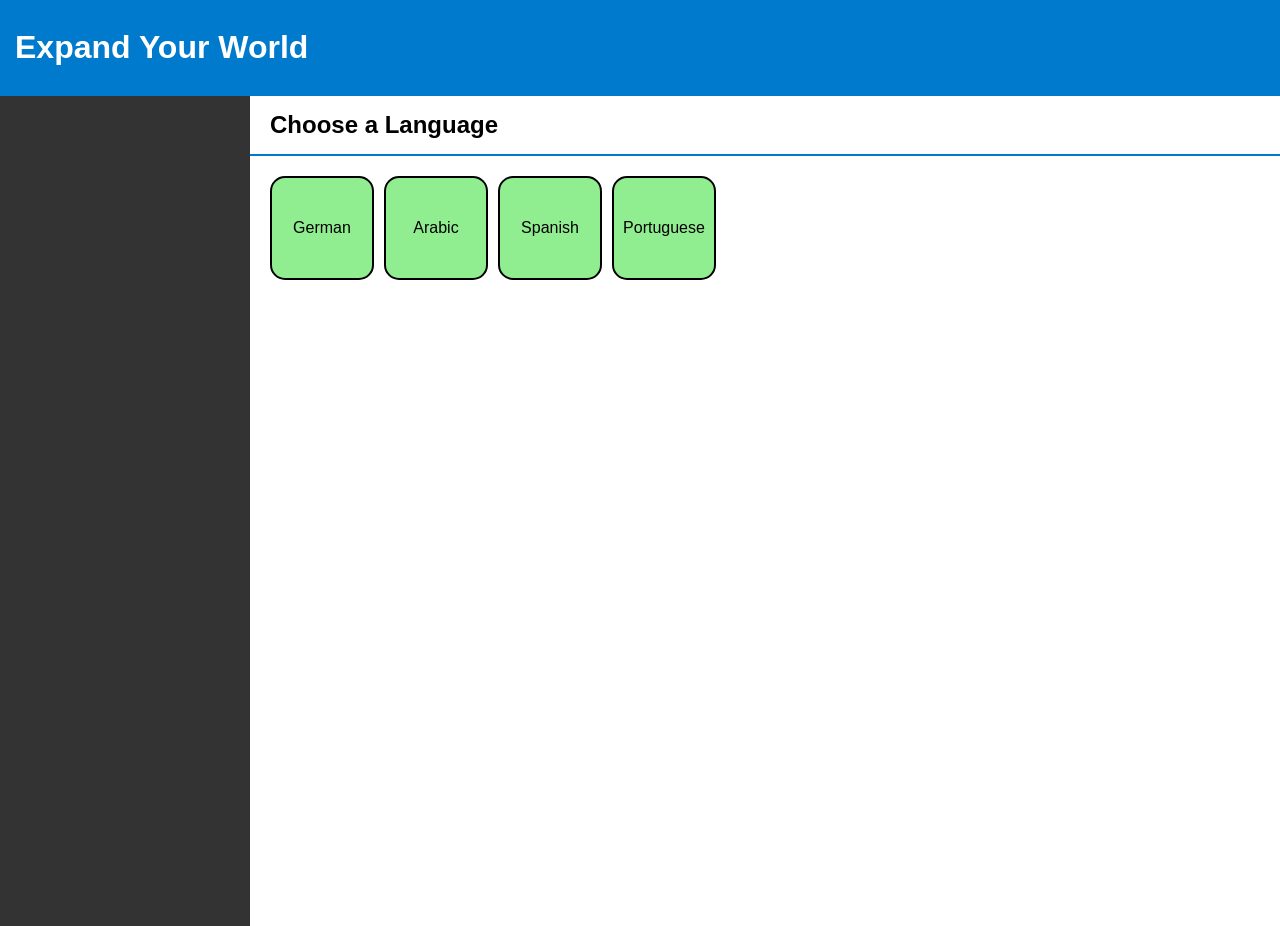
<file: index.html>
<!DOCTYPE html>
<html lang="en">
<head>
    <meta charset="UTF-8">
    <meta name="viewport" content="width=device-width, initial-scale=1.0">
    <title>Expand Your World</title>
    <!-- Link to external CSS -->
    <link rel="stylesheet" href="style.css">
</head>
<body>
    <header>
        <h1>Expand Your World</h1>
    </header>
    <div class="container">
        <!-- Sidebar -->
        <div class="sidebar" id="sidebar">
        </div>

        <!-- PDF Content -->
        <div class="content">
            <div class="title-bar">
                <h2>Choose a Language</h2>
            </div>
            <div id="tilebox">
                <a href="germanhome.html"><p class="tile" id="germantile">German</p></a>
                <p class="tile" id="arabictile">Arabic</p>
                <p class="tile" id="spanishtile">Spanish</p>
                <p class="tile" id="portuguesetile">Portuguese</p>
            </div>
        </div>
    </div>
    <script src="script.js"></script>
</body>
</html>
</file>
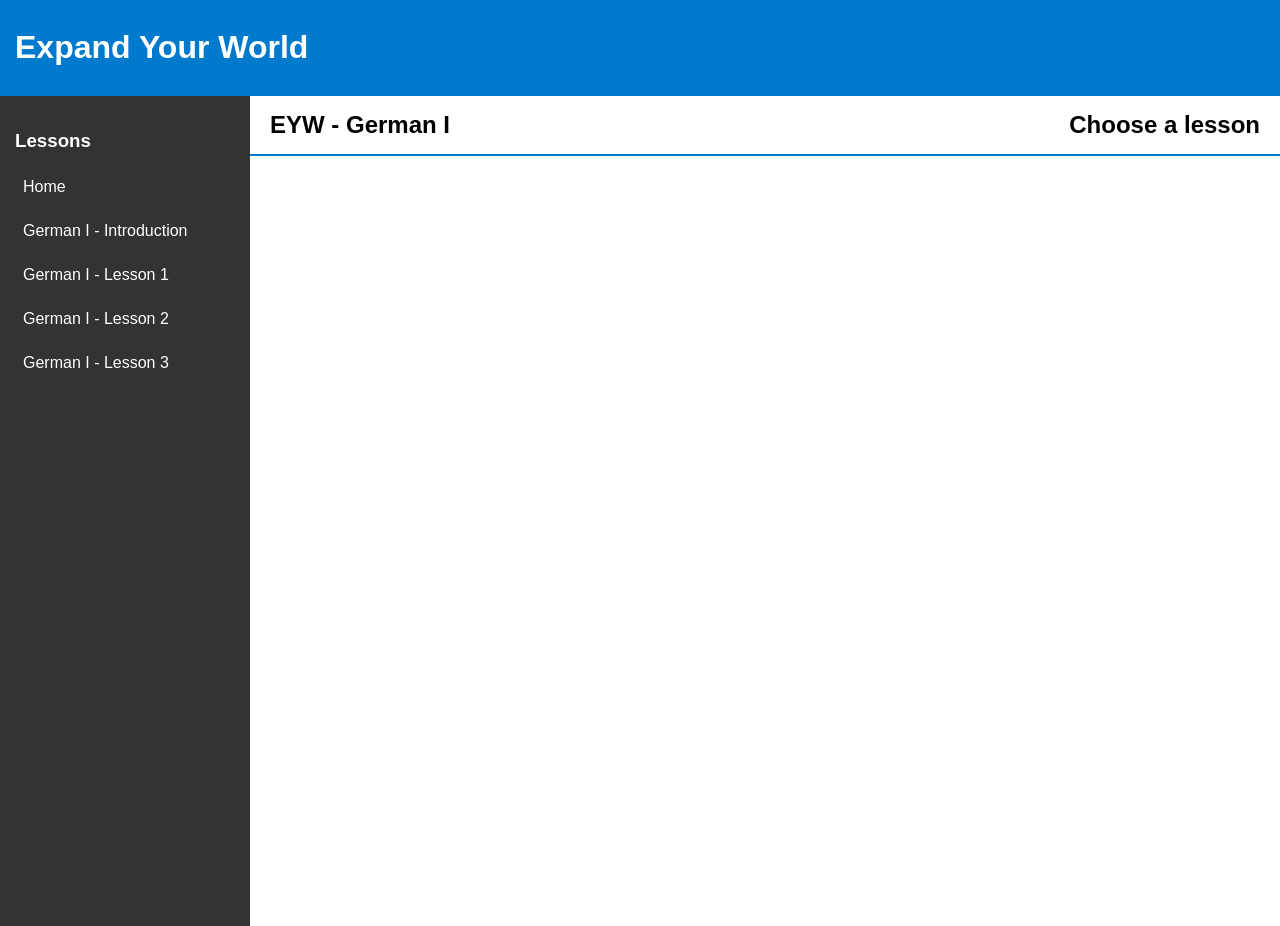
<file: german1home.html>
<!DOCTYPE html>
<html lang="en">
<head>
    <meta charset="UTF-8">
    <meta name="viewport" content="width=device-width, initial-scale=1.0">
    <title>Expand Your World</title>
    <!-- Link to external CSS -->
    <link rel="stylesheet" href="style.css">
</head>
<body>
    <header>
        <h1>Expand Your World</h1>
        <button id="sidebarToggle">☰ Lessons</button>
    </header>
    <div class="container">
        <!-- Sidebar -->
        <div class="sidebar" id="sidebar">
            <h3>Lessons</h3>
            <a href="index.html">Home</a>
            <a href="german1intro.html">German I - Introduction</a>
            <a href="german1lesson1.html">German I - Lesson 1</a>
            <a href="german1lesson2.html">German I - Lesson 2</a>
            <a href="german1lesson3.html">German I - Lesson 3</a>
        </div>

        <!-- PDF Content -->
        <div class="content">
            <div class="title-bar">
                <h2>EYW - German I</h2>
                <h2>Choose a lesson</h2>
            </div>
            <iframe id="pdfViewer" src= "">
            </iframe>
        </div>
    </div>
    <script src="script.js"></script>
</body>
</html>
</file>
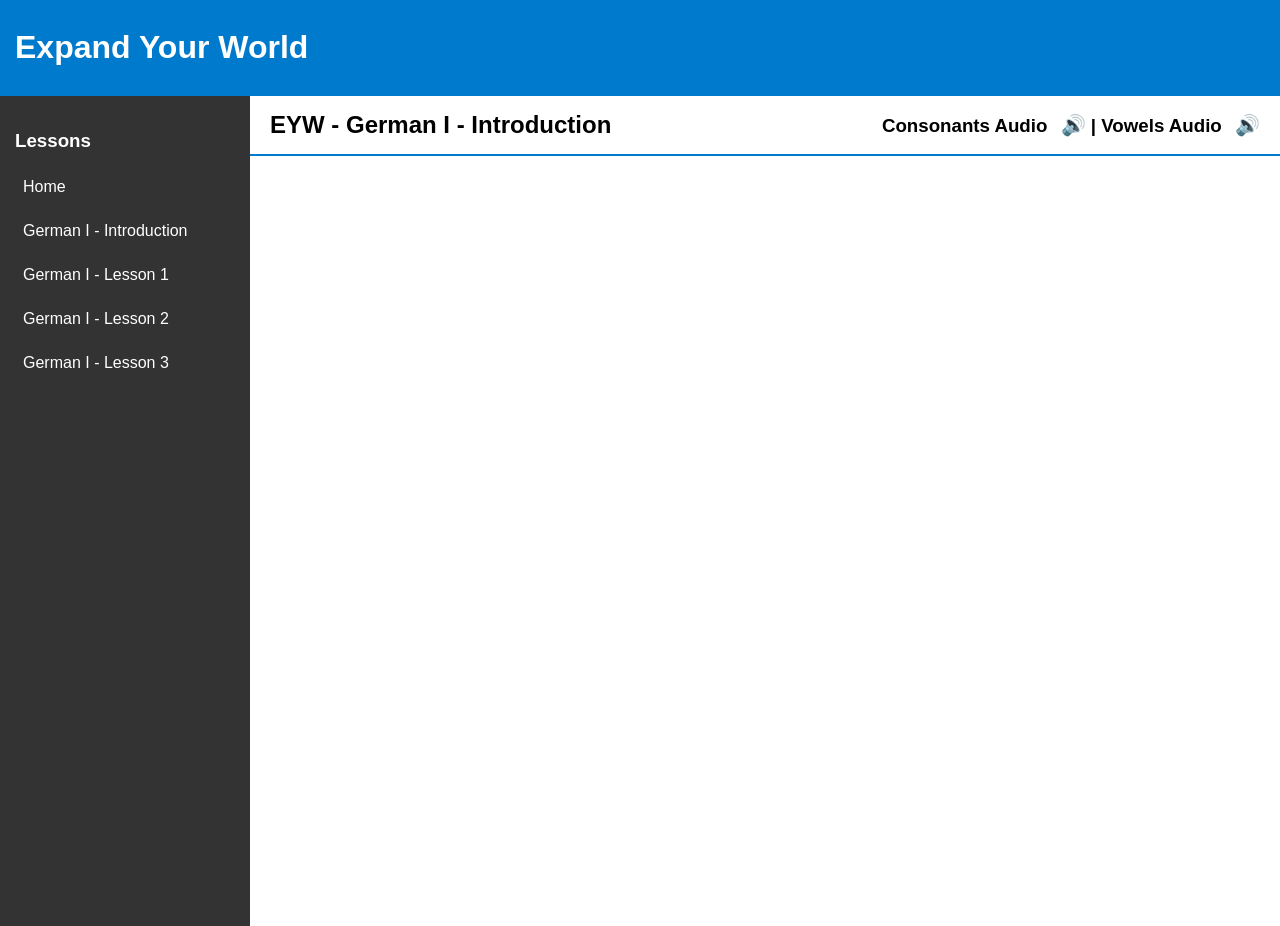
<file: german1intro.html>
<!DOCTYPE html>
<html lang="en">
<head>
    <meta charset="UTF-8">
    <meta name="viewport" content="width=device-width, initial-scale=1.0">
    <title>Expand Your World</title>
    <!-- Link to external CSS -->
    <link rel="stylesheet" href="style.css">
</head>
<body>
    <header>
        <h1>Expand Your World</h1>
        <button id="sidebarToggle">☰ Lessons</button>
    </header>
    <div class="container">
        <!-- Sidebar -->
        <div class="sidebar" id="sidebar">
            <h3>Lessons</h3>
            <a href="index.html">Home</a>
            <a href="german1intro.html">German I - Introduction</a>
            <a href="german1lesson1.html">German I - Lesson 1</a>
            <a href="german1lesson2.html">German I - Lesson 2</a>
            <a href="german1lesson3.html">German I - Lesson 3</a>
        </div>

        <!-- PDF Content -->
        <div class="content">
            <div class="title-bar">
                <h2>EYW - German I - Introduction</h2>
                <h3>Consonants Audio <span class="audio-icon" onclick="playAudio('german1_introaudio1')">🔊</span>
                    | Vowels Audio <span class="audio-icon" onclick="playAudio('german1_introaudio2')">🔊</span></h3>
            </div>
            <audio id="german1_introaudio1">
                <source src="Assets/german1_introaudio1.mp3" type="audio/mpeg">
            </audio>
            <audio id="german1_introaudio2">
                <source src="Assets/german1_introaudio2.mp3" type="audio/mpeg">
            </audio>
            <iframe id="pdfViewer" src= "Assets/German1Level1Intro.pdf">
            </iframe>
        </div>
    </div>
    <script src="script.js"></script>
</body>
</html>
</file>
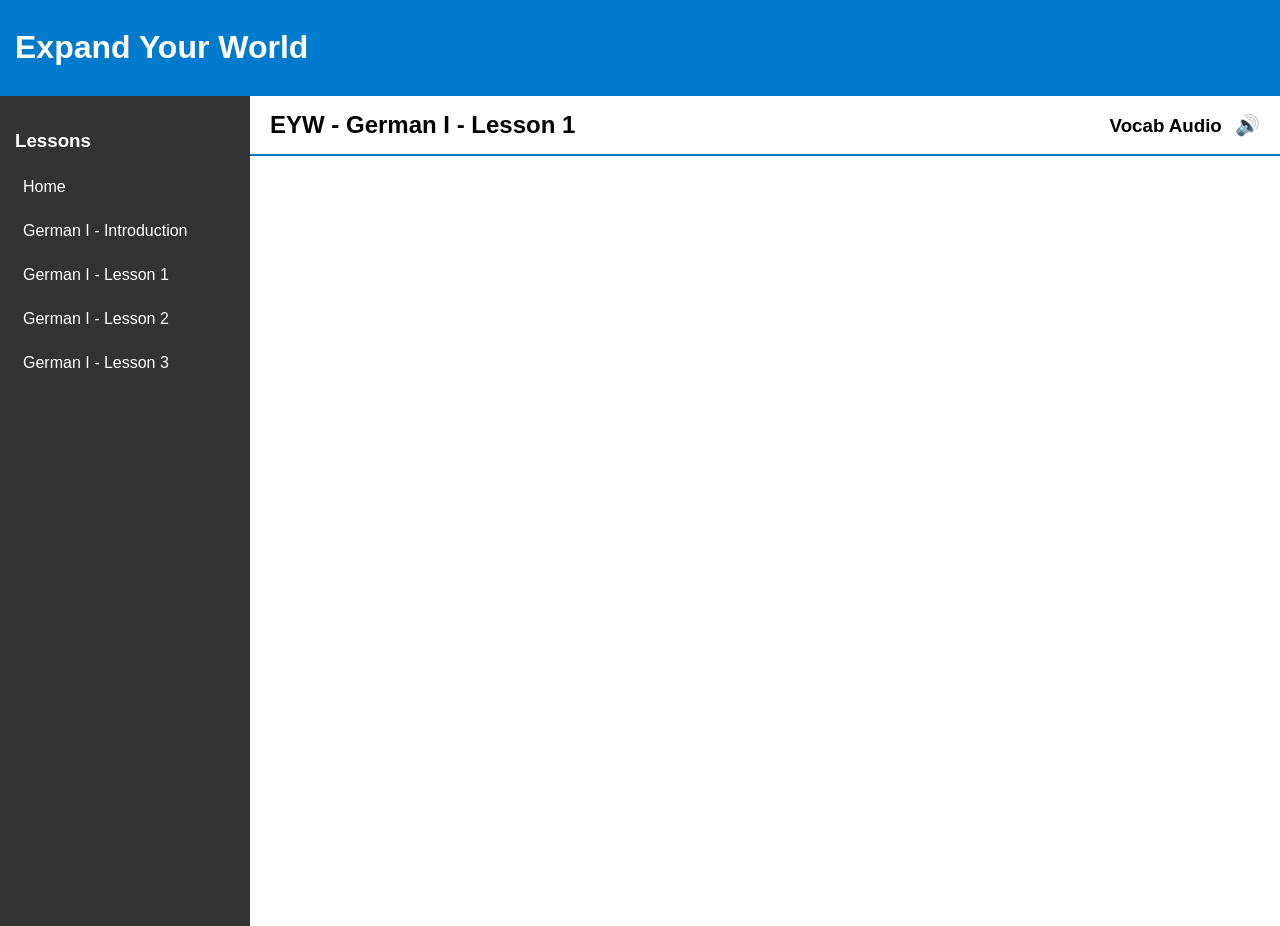
<file: german1lesson1.html>
<!DOCTYPE html>
<html lang="en">
<head>
    <meta charset="UTF-8">
    <meta name="viewport" content="width=device-width, initial-scale=1.0">
    <title>Expand Your World</title>
    <!-- Link to external CSS -->
    <link rel="stylesheet" href="style.css">
</head>
<body>
    <header>
        <h1>Expand Your World</h1>
        <button id="sidebarToggle">☰ Lessons</button>
    </header>
    <div class="container">
        <!-- Sidebar -->
        <div class="sidebar" id="sidebar">
            <h3>Lessons</h3>
            <a href="index.html">Home</a>
            <a href="german1intro.html">German I - Introduction</a>
            <a href="german1lesson1.html">German I - Lesson 1</a>
            <a href="german1lesson2.html">German I - Lesson 2</a>
            <a href="german1lesson3.html">German I - Lesson 3</a>
        </div>

        <!-- PDF Content -->
        <div class="content">
            <div class="title-bar">
                <h2>EYW - German I - Lesson 1</h2>
                <h3>Vocab Audio <span class="audio-icon" onclick="playAudio('german1_1vocabaudio')">🔊</span></h3>
            </div>
            <audio id="german1_1vocabaudio">
                <source src="Assets/german1_1vocabaudio.mp3" type="audio/mpeg">
            </audio>
            <iframe id="pdfViewer" src= "Assets/German1Lesson1.pdf">
            </iframe>
        </div>
    </div>
    <script src="script.js"></script>
</body>
</html>
</file>
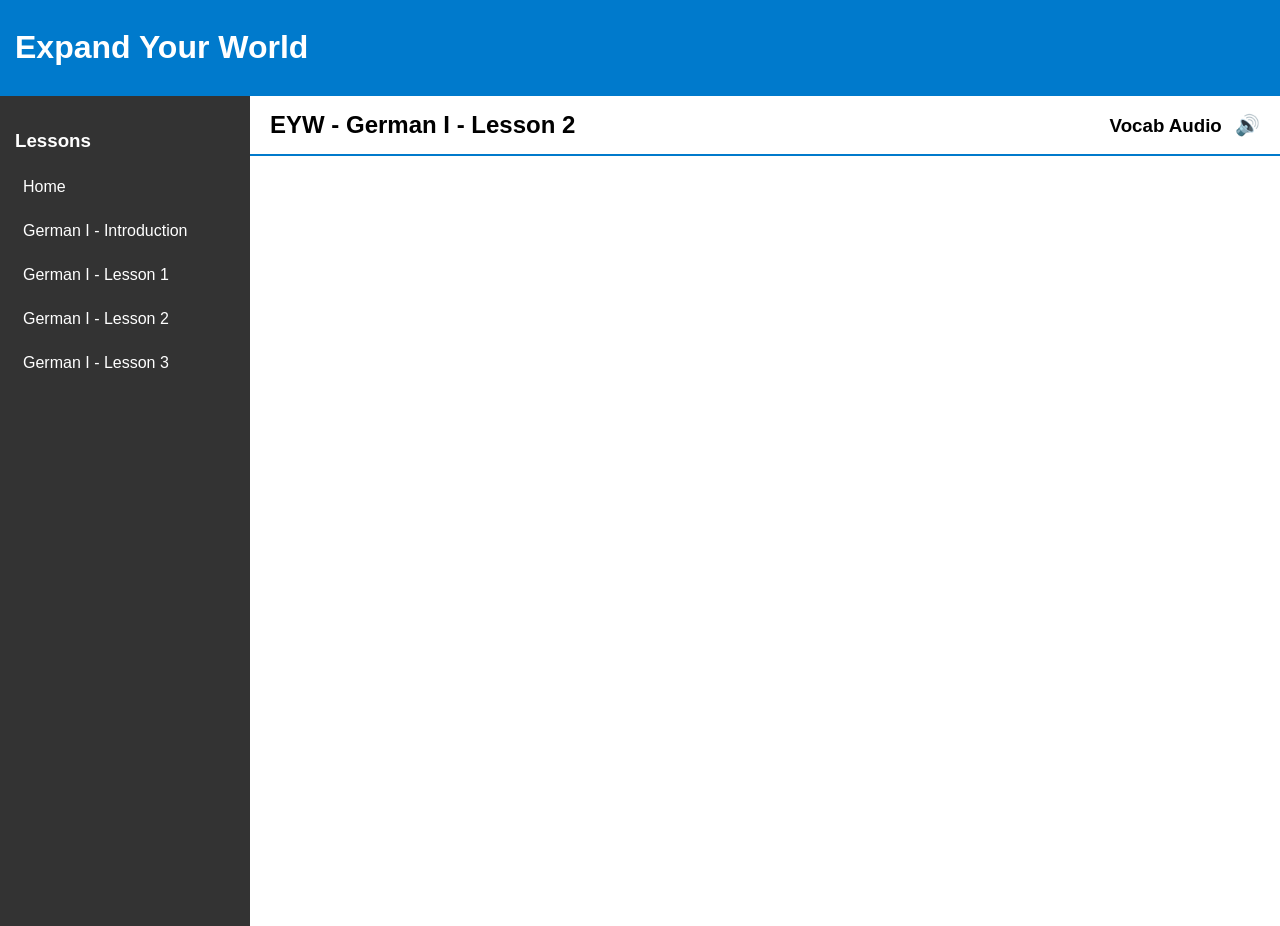
<file: german1lesson2.html>
<!DOCTYPE html>
<html lang="en">
<head>
    <meta charset="UTF-8">
    <meta name="viewport" content="width=device-width, initial-scale=1.0">
    <title>Expand Your World</title>
    <!-- Link to external CSS -->
    <link rel="stylesheet" href="style.css">
</head>
<body>
    <header>
        <h1>Expand Your World</h1>
        <button id="sidebarToggle">☰ Lessons</button>
    </header>
    <div class="container">
        <!-- Sidebar -->
        <div class="sidebar" id="sidebar">
            <h3>Lessons</h3>
            <a href="index.html">Home</a>
            <a href="german1intro.html">German I - Introduction</a>
            <a href="german1lesson1.html">German I - Lesson 1</a>
            <a href="german1lesson2.html">German I - Lesson 2</a>
            <a href="german1lesson3.html">German I - Lesson 3</a>
        </div>

        <!-- PDF Content -->
        <div class="content">
            <div class="title-bar">
                <h2>EYW - German I - Lesson 2</h2>
                <h3>Vocab Audio <span class="audio-icon" onclick="playAudio('german1_2vocabaudio')">🔊</span></h3>
            </div>
            <audio id="german1_2vocabaudio">
                <source src="Assets/german1_2vocabaudio.mp3" type="audio/mpeg">
            </audio>
            <iframe id="pdfViewer" src= "Assets/German1Lesson2.pdf">
            </iframe>
        </div>
    </div>
    <script src="script.js"></script>
</body>
</html>
</file>
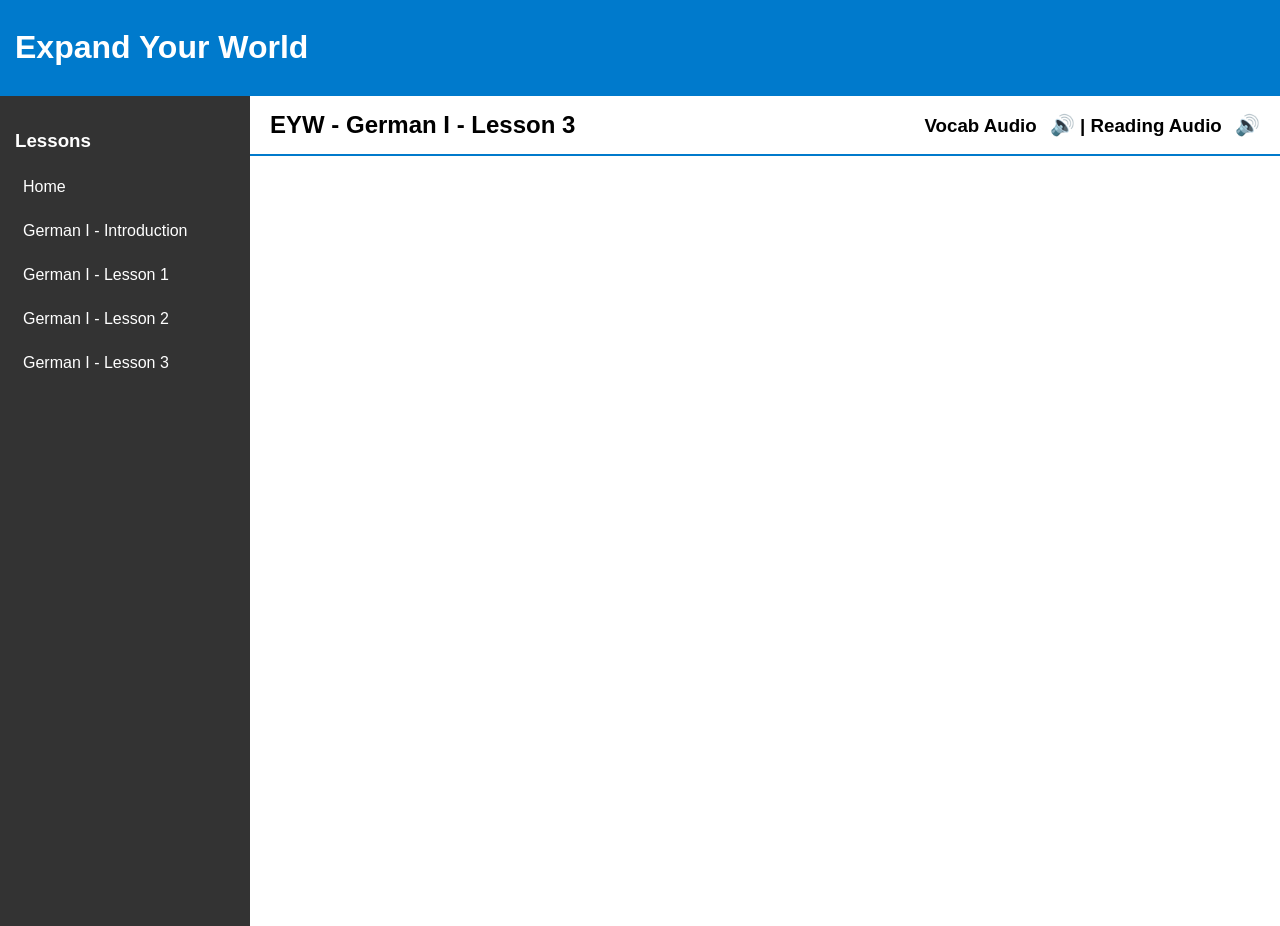
<file: german1lesson3.html>
<!DOCTYPE html>
<html lang="en">
<head>
    <meta charset="UTF-8">
    <meta name="viewport" content="width=device-width, initial-scale=1.0">
    <title>Expand Your World</title>
    <!-- Link to external CSS -->
    <link rel="stylesheet" href="style.css">
</head>
<body>
    <header>
        <h1>Expand Your World</h1>
        <button id="sidebarToggle">☰ Lessons</button>
    </header>
    <div class="container">
        <!-- Sidebar -->
        <div class="sidebar" id="sidebar">
            <h3>Lessons</h3>
            <a href="index.html">Home</a>
            <a href="german1intro.html">German I - Introduction</a>
            <a href="german1lesson1.html">German I - Lesson 1</a>
            <a href="german1lesson2.html">German I - Lesson 2</a>
            <a href="german1lesson3.html">German I - Lesson 3</a>
        </div>

        <!-- PDF Content -->
        <div class="content">
            <div class="title-bar">
                <h2>EYW - German I - Lesson 3</h2>
                <h3>Vocab Audio <span class="audio-icon" onclick="playAudio('german1_3vocabaudio')">🔊</span> | 
                  Reading Audio <span class="audio-icon" onclick="playAudio('german1_3readingaudio')">🔊</span></h3>
            </div>
            <audio id="german1_3vocabaudio">
                <source src="Assets/german1_3vocabaudio.mp3" type="audio/mpeg">
            </audio>
            <audio id="german1_3readingaudio">
                <source src="Assets/german1_3readingaudio.mp3" type="audio/mpeg">
            </audio>
            <iframe id="pdfViewer" src= "Assets/German1Lesson3.pdf">
            </iframe>
        </div>
    </div>
    <script src="script.js"></script>
</body>
</html>
</file>
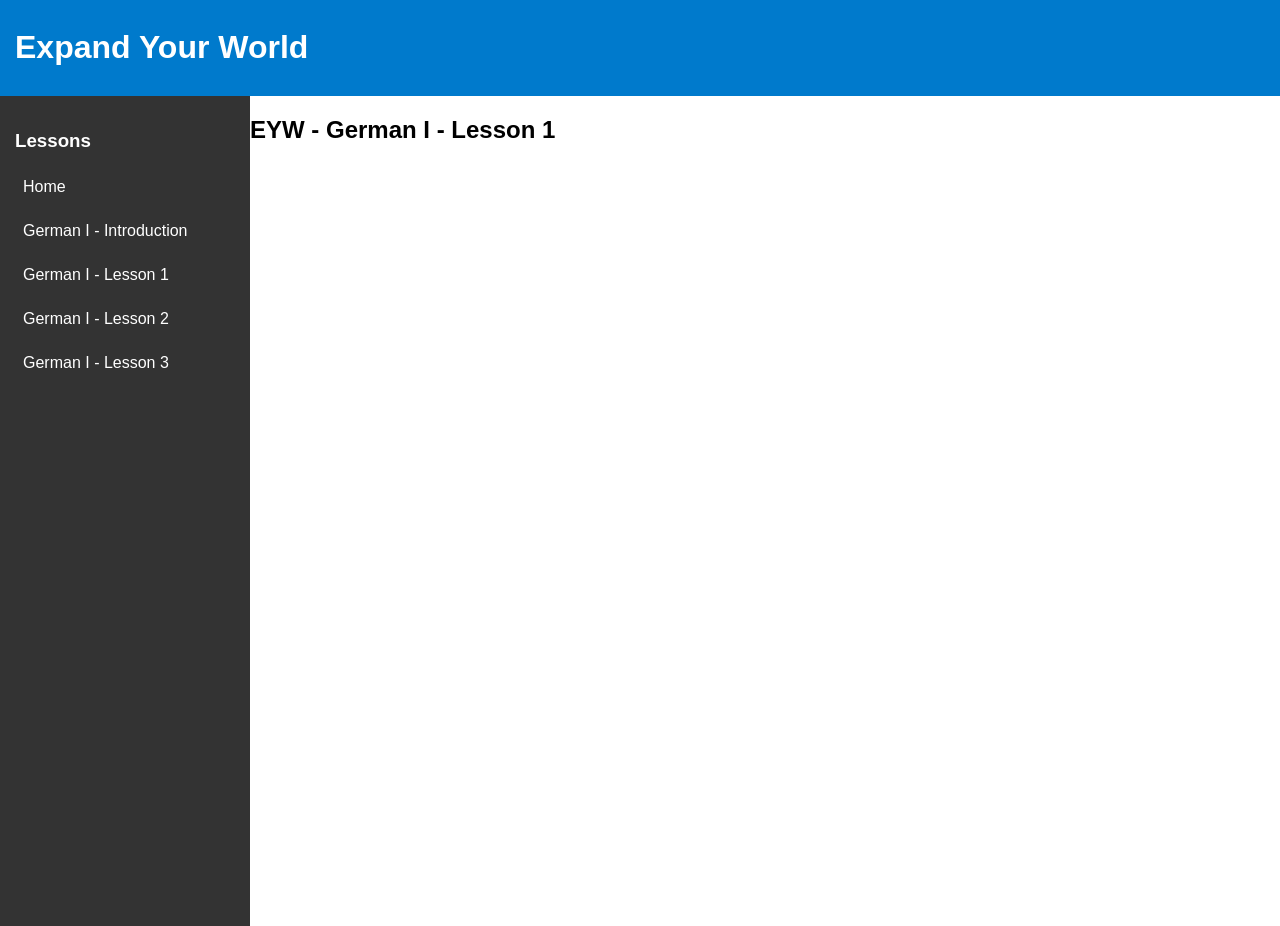
<file: german1level1.html>
<!DOCTYPE html>
<html lang="en">
<head>
    <meta charset="UTF-8">
    <meta name="viewport" content="width=device-width, initial-scale=1.0">
    <title>Expand Your World</title>
    <!-- Link to external CSS -->
    <link rel="stylesheet" href="style.css">
</head>
<body>
    <header>
        <h1>Expand Your World</h1>
        <button id="sidebarToggle">☰ Lessons</button>
    </header>
    <div class="container">
        <!-- Sidebar -->
        <div class="sidebar" id="sidebar">
            <h3>Lessons</h3>
            <a href="index.html">Home</a>
            <a href="german1intro.html">German I - Introduction</a>
            <a href="german1lesson1.html">German I - Lesson 1</a>
            <a href="german1lesson2.html">German I - Lesson 2</a>
            <a href="german1lesson3.html">German I - Lesson 3</a>
        </div>

        <!-- PDF Content -->
        <div class="content">
            <h2>EYW - German I - Lesson 1</h2>
            <iframe id="pdfViewer" src= "Assets/German1Lesson1.pdf">
            </iframe>
        </div>
    </div>
    <script>
    const sidebar = document.getElementById('sidebar');
    const toggleBtn = document.getElementById('sidebarToggle');
    
    toggleBtn.addEventListener('click', () => {
        sidebar.classList.toggle('show');
    });
    </script>
</body>
</html>
</file>
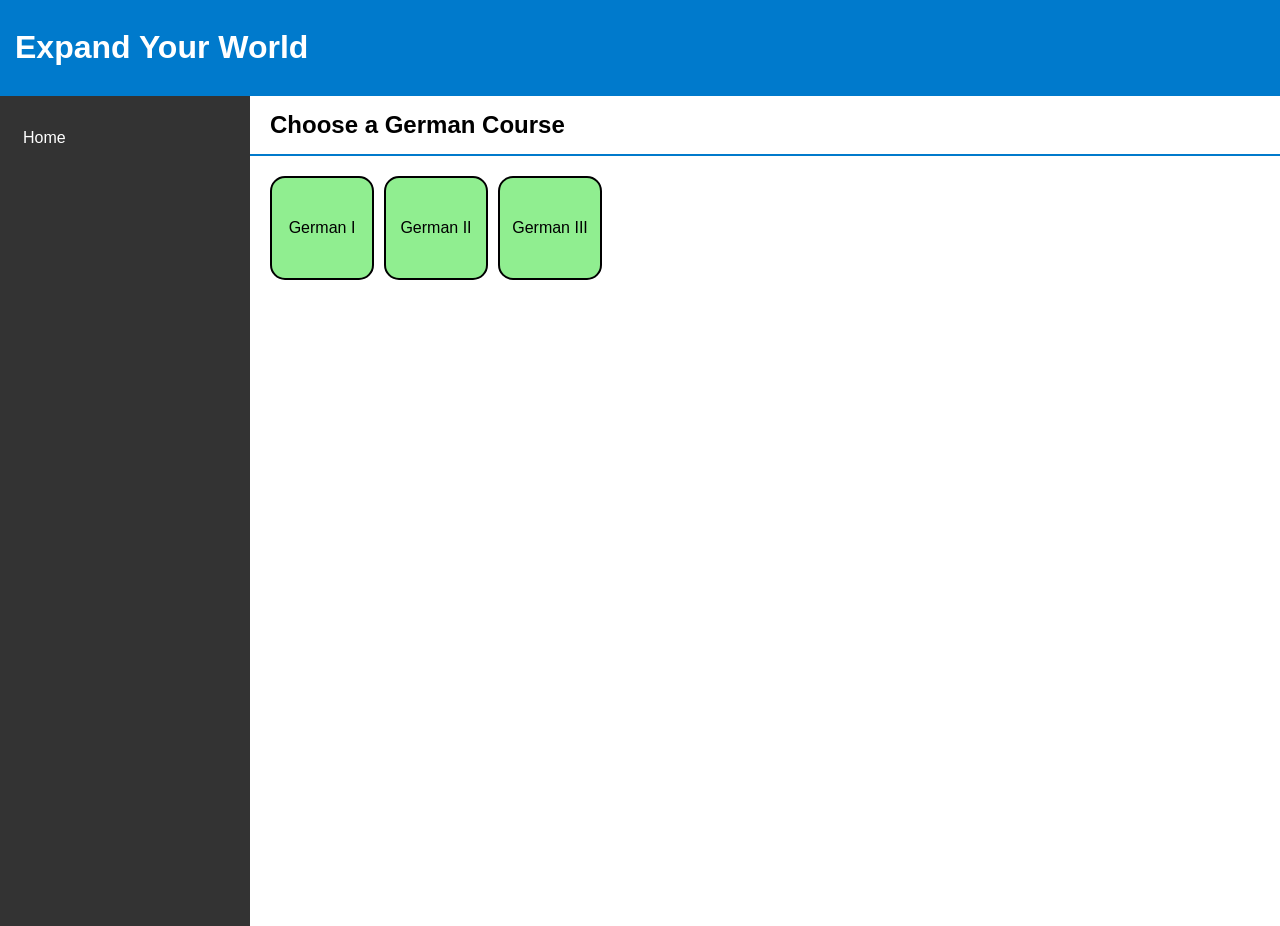
<file: germanhome.html>
<!DOCTYPE html>
<html lang="en">
<head>
    <meta charset="UTF-8">
    <meta name="viewport" content="width=device-width, initial-scale=1.0">
    <title>Expand Your World</title>
    <!-- Link to external CSS -->
    <link rel="stylesheet" href="style.css">
</head>
<body>
    <header>
        <h1>Expand Your World</h1>
    </header>
    <div class="container">
        <!-- Sidebar -->
        <div class="sidebar" id="sidebar">
            <a href="index.html">Home</a>
        </div>

        <!-- PDF Content -->
        <div class="content">
            <div class="title-bar">
                <h2>Choose a German Course</h2>
            </div>
            <div id="tilebox">
                <a href="german1home.html" <p class="tile" id="german1tile">German I</p></a>
                <p class="tile" id="german2tile">German II</p>
                <p class="tile" id="german3tile">German III</p>
            </div>
        </div>
    </div>
    <script src="script.js"></script>
</body>
</html>
</file>
<file: style.css>
/* Make height calculations work properly */
html, body {
    height: 100%;
    margin: 0;
    font-family: Arial, sans-serif;
    background-color: #f4f4f4;
}

/* Header */
header {
    background-color: #007acc;
    color: white;
    padding: 8px 15px;
    display: flex;
    justify-content: space-between;
    align-items: center;
}

/* Sidebar toggle button */
#sidebarToggle {
    display: none;
    font-size: 18px;
    background-color: #005fa3;
    color: white;
    border: none;
    padding: 8px 12px;
    border-radius: 4px;
    cursor: pointer;
}

/* Main layout container */
.container {
    display: flex;
    flex-direction: row;
    height: calc(100vh - 70px);
    overflow: hidden;
}

/* Sidebar */
.sidebar {
    width: 220px;
    flex-shrink: 0;
    background-color: #333;
    color: white;
    padding: 15px;
    overflow-y: auto;
    transition: transform 0.3s ease;
}

/* Sidebar links */
.sidebar a {
    display: block;
    color: white;
    text-decoration: none;
    margin: 10px 0;
    padding: 8px;
    border-radius: 4px;
}

.sidebar a:hover {
    background-color: #555;
}

/* Content area */
.content {
    flex: 1;
    display: flex;
    flex-direction: column;
    height: 100%;
    background-color: white;
}

/* Title bar */
.title-bar {
    display: flex;
    justify-content: space-between;
    align-items: center;
    padding: 15px 20px;
    background-color: white;
    border-bottom: 2px solid #007acc;
}

/* Remove default margins */
.title-bar h2,
.title-bar h3 {
    margin: 0;
}

/* Audio icon */
.audio-icon {
    cursor: pointer;
    font-size: 20px;
    margin-left: 8px;
}

.audio-icon:hover {
    transform: scale(1.2);
    opacity: 0.8;
}

/* PDF viewer fills remaining space */
#pdfViewer {
    flex: 1;
    width: 100%;
    border: none;
}

/* Normal links */
a {
    color: #007acc;
}

/* Mobile layout */
@media (max-width: 768px) {

    #sidebarToggle {
        display: block;
    }

    .container {
        flex-direction: column;
    }

    .sidebar {
        position: absolute;
        top: 70px;
        left: 0;
        height: calc(100vh - 70px);
        transform: translateX(-100%);
        z-index: 1000;
        width: 220px;
    }

    .sidebar.show {
        transform: translateX(0);
    }

    .content {
        height: calc(100vh - 70px);
    }
}

#tilebox {
    flex: 1;
    width: 100%;
    border: none;
    padding: 20px;
    display: flex;
    flex-wrap: wrap;
    flex-direction: row;
    gap: 10px;
}

.tile {
    margin: 0;
    height: 100px;
    width: 100px;
    display: flex;
    justify-content: center; /* horizontal centering */
    align-items: center;     /* vertical centering */
    text-align: center;
    border: 2px solid black;
    border-radius: 15px;
    background-color: lightgreen;
    text-decoration: none;
    color: inherit;
    touch-action: manipulation;
}

#tilebox a {
    text-decoration: none !important;
    color: inherit;
}

.tile:hover {
    background-color: lightgray;
}

.tile:active {
    background-color: darkgreen;
}
</file>
